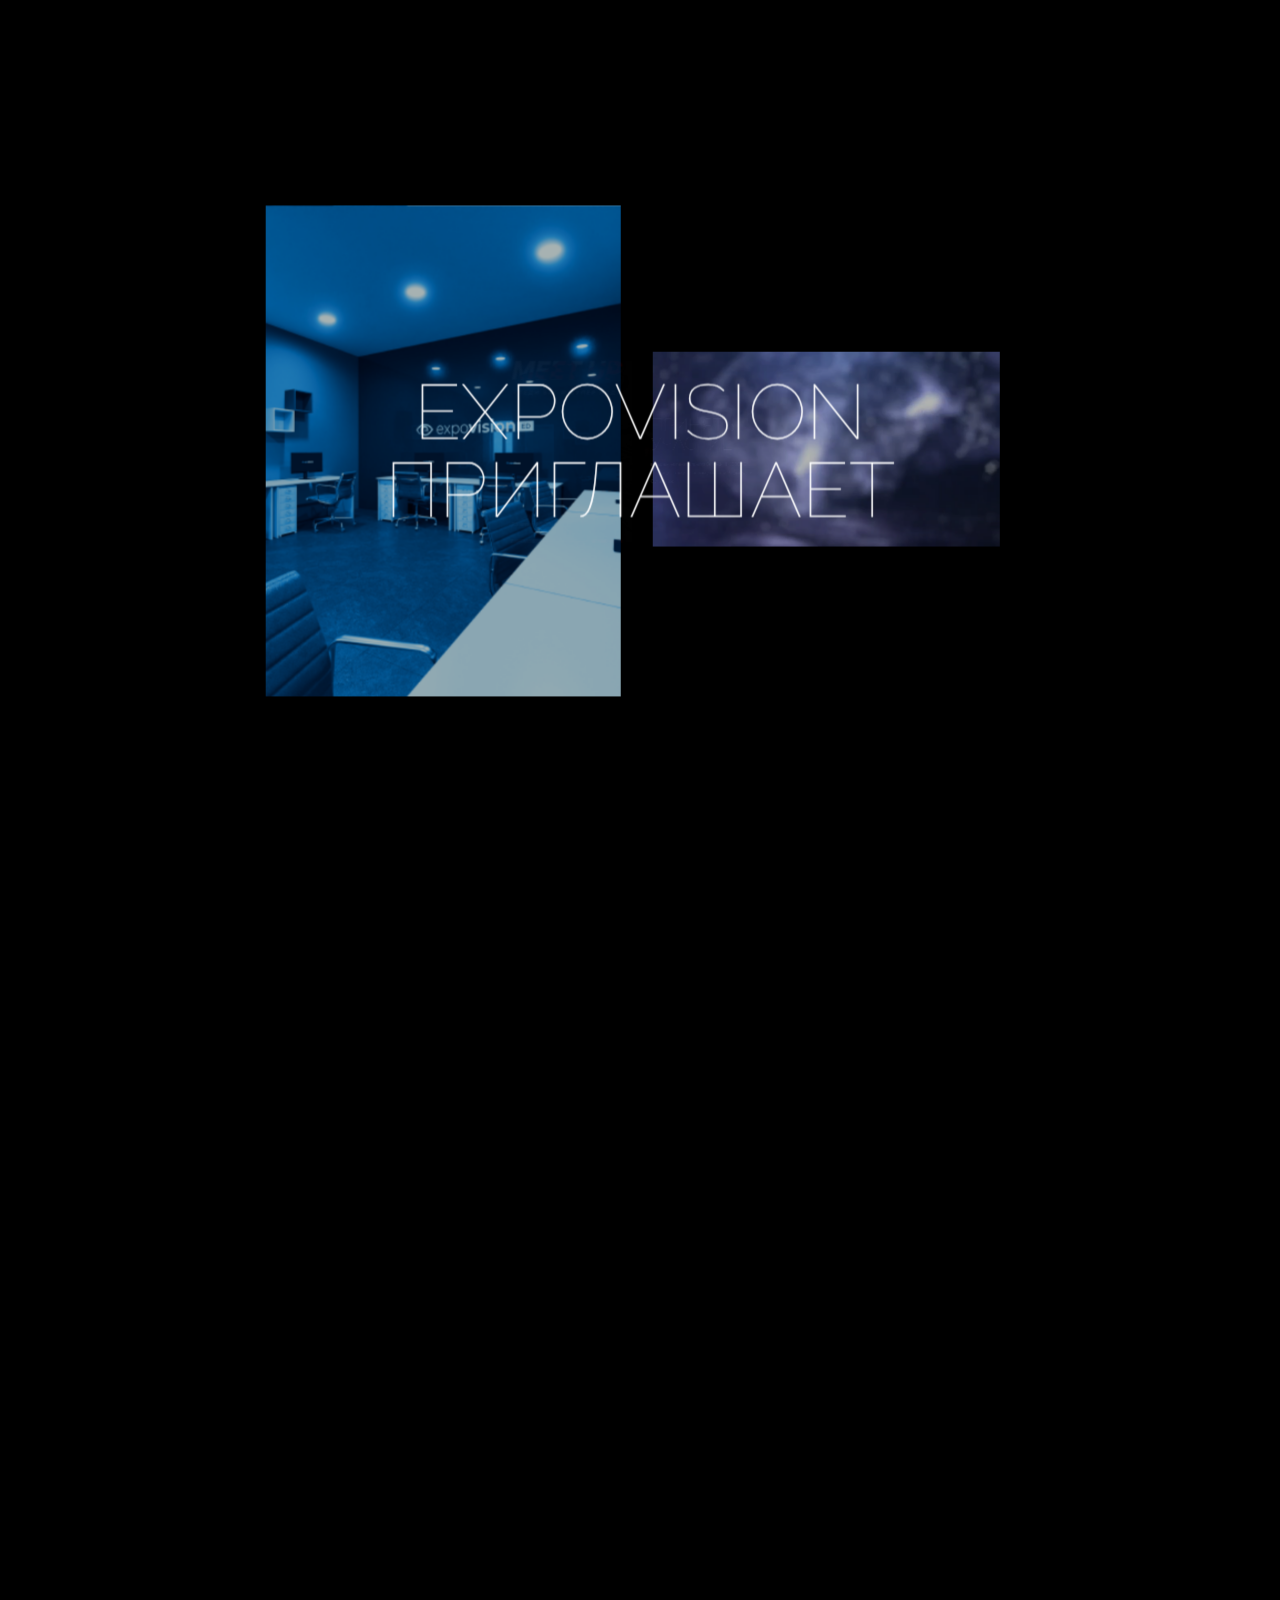
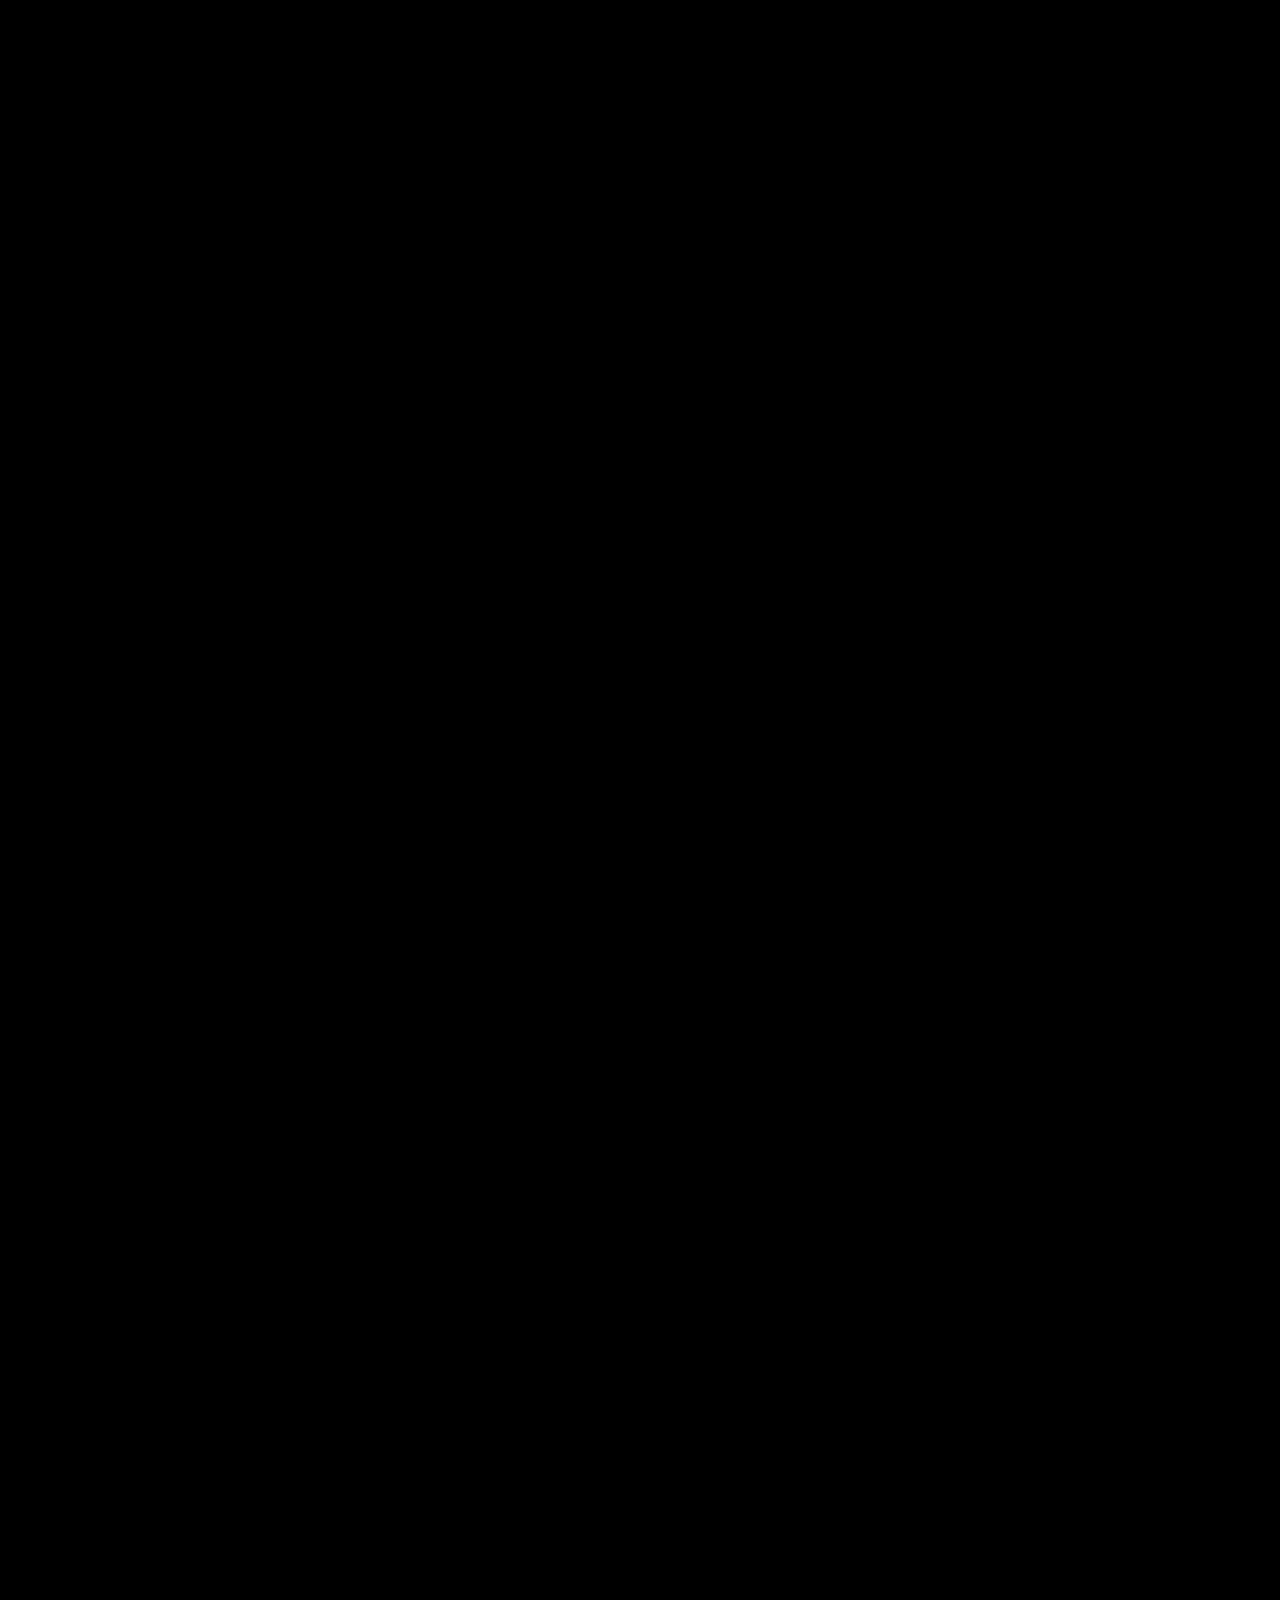
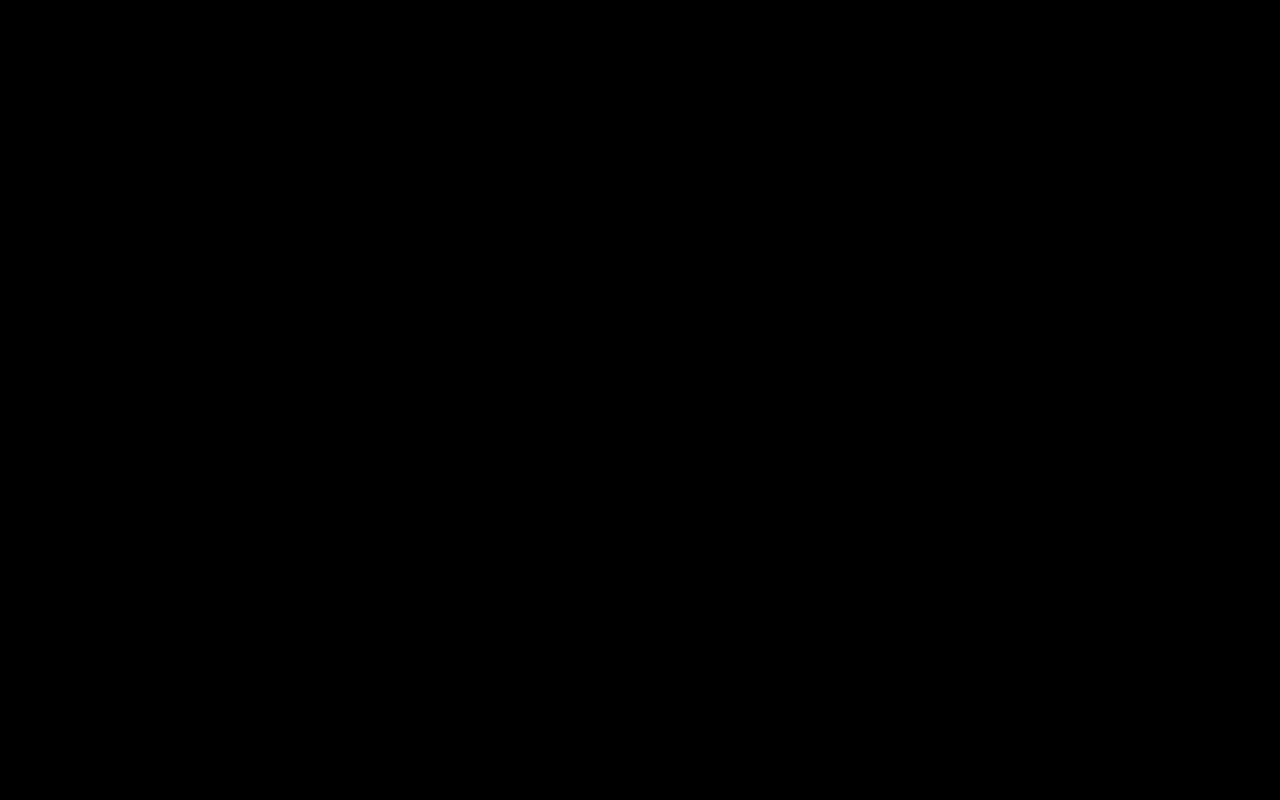
<file: index.html>
<!DOCTYPE html>
<html lang="en">
  <head>
    <meta charset="UTF-8" />
    <meta http-equiv="X-UA-Compatible" content="IE=edge" />
    <meta name="viewport" content="width=device-width, initial-scale=1.0" />
    <link rel="icon" href="./images/juk.png" />
    <title>Квест: Леди баг и супер код</title>

    <link rel="stylesheet" href="css/main.css" />
    <script src="js/app.js" defer></script>
  </head>
  <body>
    <div class="container">
      <section class="gallery">
        <div class="frame">
          <div class="frame__content">
            <h2>Expovision приглашает</h2>
          </div>
        </div>

        <div class="frame">
          <div class="frame__content">
            <div
              class="frame-media frame-media_left"
              style="background-image: url(images/1.png)"></div>
          </div>
        </div>

        <div class="frame frame_bg">
          <div class="frame__content">
            <video
              class="frame-media frame-media_right"
              src="media/video_optimized.mp4"
              autoplay
              loop
              muted></video>
          </div>
        </div>

        <div class="frame"></div>

        <div class="frame">
          <div class="frame__content text-right">
            <h3>Принять участие</h3>
            <p>
              в нашем увлекательном ОНЛАЙН КВЕСТЕ, посвященному женскому митапу "Леди Баг и Супер
              Код"
            </p>
          </div>
        </div>

        <div class="frame frame_bg">
          <div class="frame__content">
            <div
              class="frame-media frame-media_left"
              style="background-image: url(images/2.jpg)"></div>
          </div>
        </div>

        <div class="frame"></div>

        <div class="frame"></div>

        <div class="frame">
          <div class="frame__content text-left">
            <h3>Посетить наше</h3>
            <p>
              потрясающее мероприятие, пообщаться с единомыленниками и выслушать выступления
              специалистов различных it-направлений
            </p>
          </div>
        </div>

        <div class="frame frame_bg">
          <div class="frame__content">
            <div
              class="frame-media frame-media_right"
              style="background-image: url(images/5.png)"></div>
          </div>
        </div>
        <div class="frame">
          <div class="frame__content text-right">
            <h3>Выиграть ценные призы</h3>
            <p>найдя секретный код, который будет спрятан в этом квесте</p>
          </div>
        </div>

        <div class="frame frame_bg">
          <div class="frame__content">
            <div
              class="frame-media frame-media_left"
              style="background-image: url(images/3.png)"></div>
          </div>
        </div>
        <a href="21256.html" class="frame">
          <img src="images/juk.png" alt="" class="juk1" />
        </a>
        <a href="21256.html" class="frame">
          <img src="images/juk.png" alt="" class="juk1" />
        </a>
        <div class="frame">
          <div class="frame__content center">
            <h3>Добро пожаловать, мой друг!</h3>
            <p>Как только будешь готов, кликни на меня и начни своё захватывающее приключение!</p>
            <a href="21256.html">
              <img src="images/juk.png" alt="" class="juk" />
            </a>
          </div>
        </div>
      </section>
    </div>
  </body>
</html>
</file>
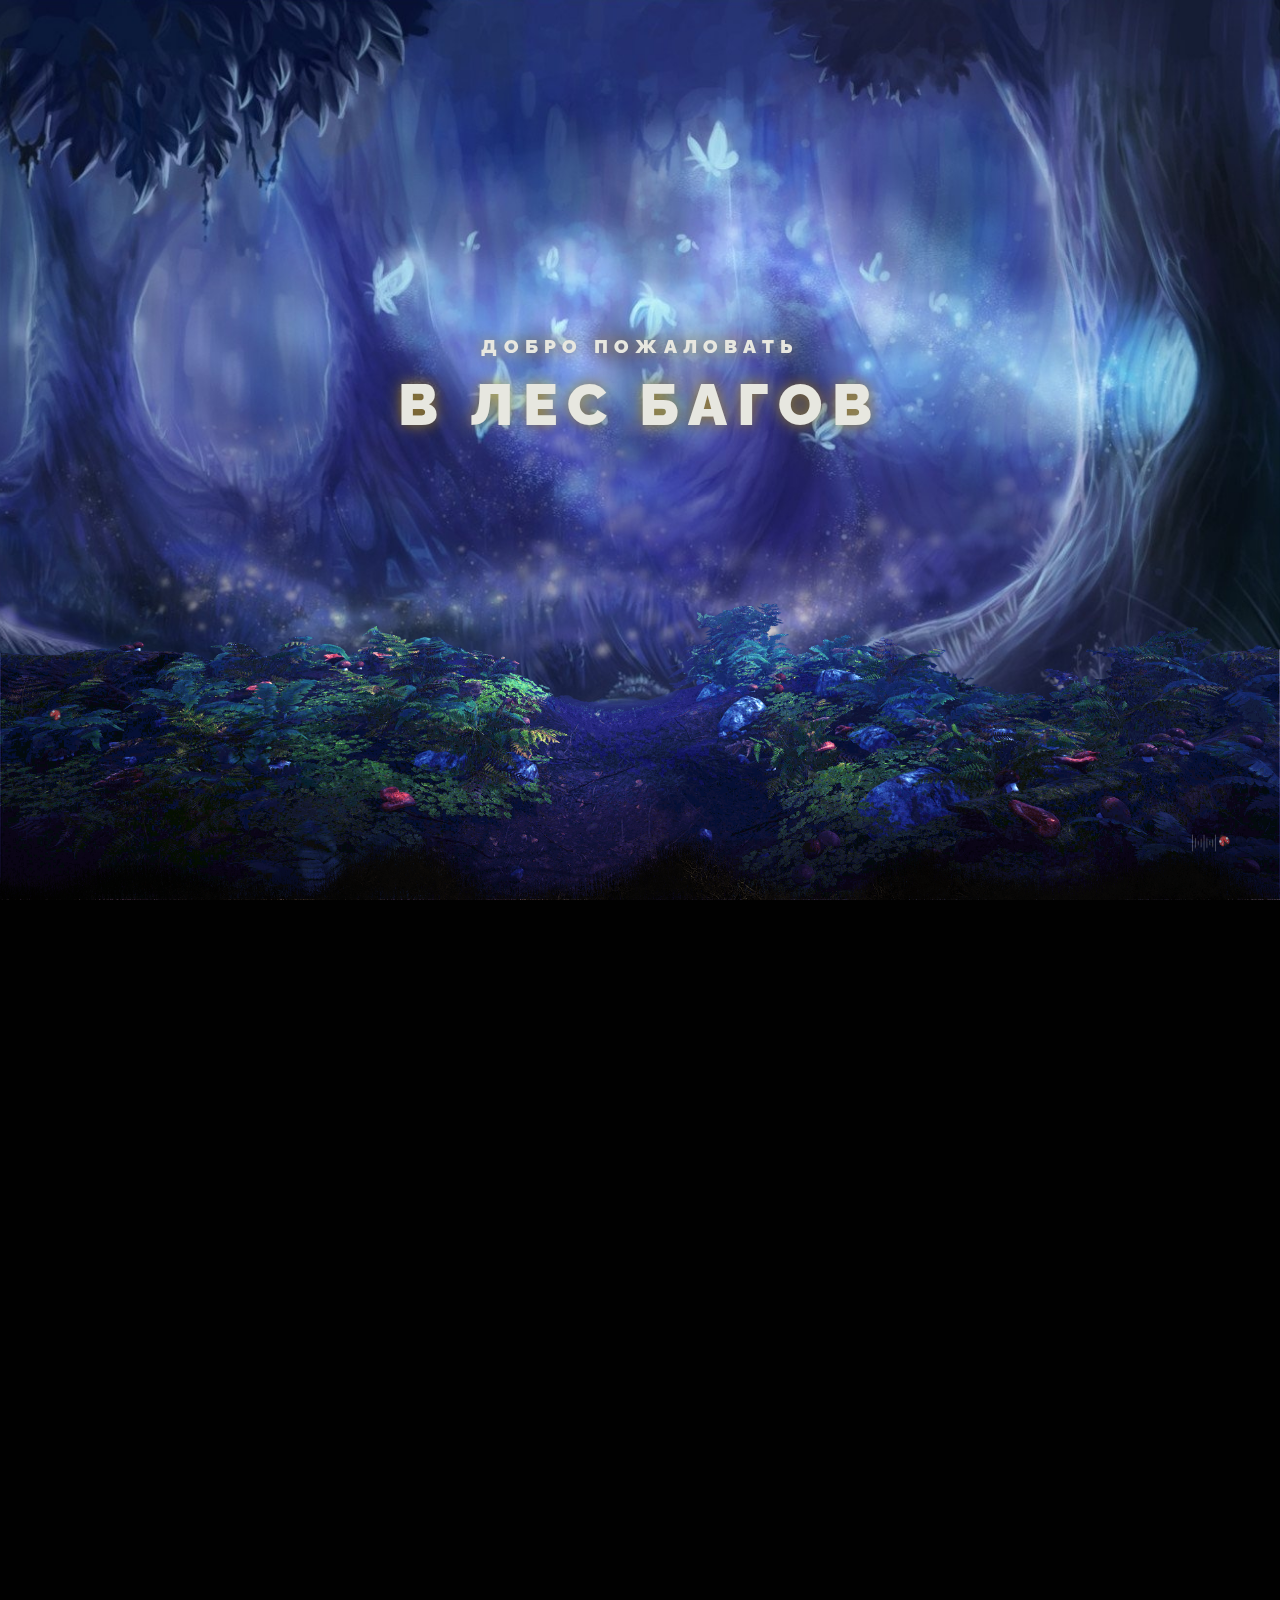
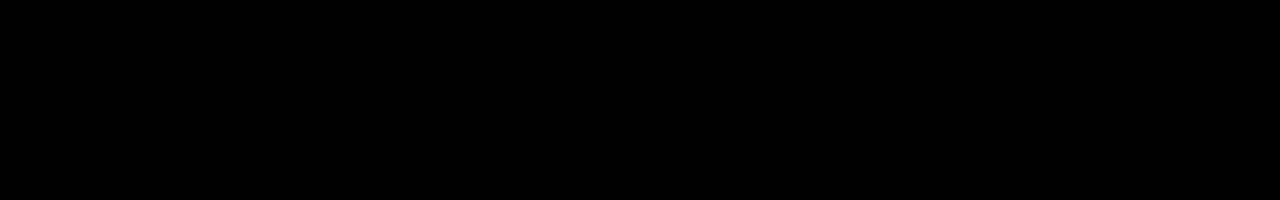
<file: next/index.html>
<!DOCTYPE html>
<html lang="en">
  <head>
    <meta charset="UTF-8" />
    <meta http-equiv="X-UA-Compatible" content="IE=edge" />
    <meta name="viewport" content="width=device-width, initial-scale=1.0" />
    <link rel="icon" href="./../images/juk.png" />
    <title>Квест: Леди баг и супер код</title>

    <link rel="stylesheet" href="css/main.css" />

    <script src="libs/gsap/gsap.min.js" defer></script>
    <script src="libs/gsap/ScrollTrigger.min.js" defer></script>
    <script src="libs/gsap/ScrollSmoother.min.js" defer></script>

    <script src="js/app.js" defer></script>
  </head>
  <body>
    <div class="wrapper">
      <div class="load">
        Страница грузится. Подождите одну минуту
        <div class="loader">
          <span class="dot"></span>
          <span class="dot"></span>
          <span class="dot"></span>
        </div>
      </div>
      <div class="content hidden">
        <img src="../images/juk.png" alt="" class="small small1" />
        <img src="../images/juk.png" alt="" class="small small2" />
        <img src="../images/juk.png" alt="" class="small small3" />
        <img src="../images/juk.png" alt="" class="small small4" />
        <header class="main-header">
          <p class="next"></p>
          <div class="layers">
            <div class="layer__header">
              <div class="layers__caption">Добро пожаловать</div>
              <div class="layers__title">в лес багов</div>
              <p class="opacity"></p>
            </div>
            <div class="layer layers__base" style="background-image: url(img/layer-base.png)"></div>
            <div
              class="layer layers__middle"
              style="background-image: url(img/layer-middle.png)"></div>
            <div
              class="layer layers__front"
              style="background: url(img/layer-front.png) bottom/ contain no-repeat"></div>
          </div>
        </header>

        <article class="main-article" style="background-image: url(img/dungeon.jpg)">
          <div class="main-article__content">
            <h2 class="main-article__header">Отыщи их всех, чтобы продолжить</h2>
            <p class="main-article__paragraph">
              Что говорит программист своему компьютеру, когда он находит баг? "Это не баг, а новая
              фича, я тебя понял!"
            </p>
            <div class="last hidden">
              <h2 class="main-article__header" id="typing-text"></h2>
              <input type="text" class="code" />
              <button class="btn">Проверить</button>
              <p class="finish"></p>
            </div>

            <p class="opacity"></p>
          </div>
        </article>
      </div>
    </div>
    <img class="soundbutton paused" src="../images/sound.gif" alt="Alt" />
    <audio class="audio" src="../media/ambient.mp3" loop></audio>
  </body>
</html>
</file>
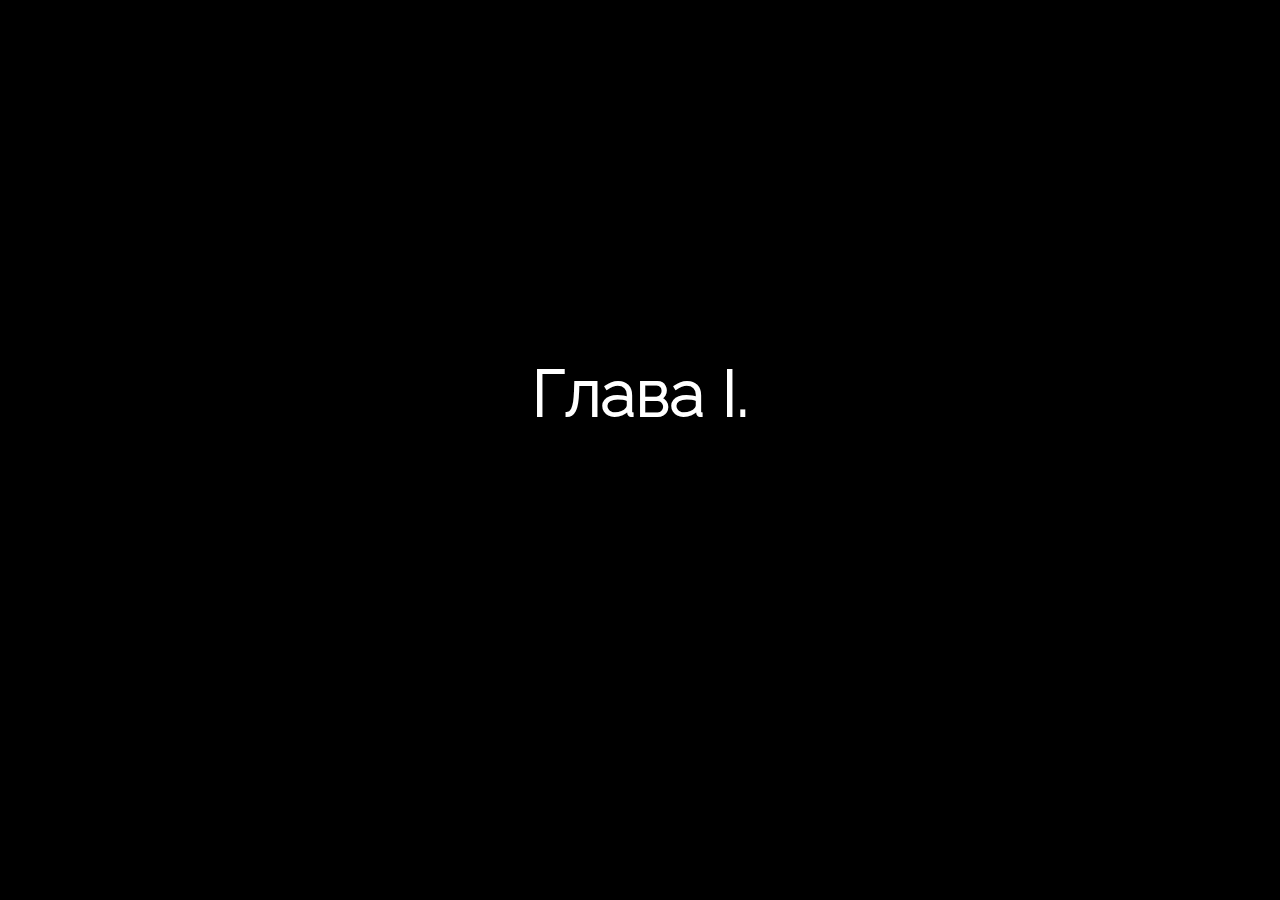
<file: 21256.html>
<!DOCTYPE html>
<html lang="en">
  <head>
    <meta charset="UTF-8" />
    <meta http-equiv="X-UA-Compatible" content="IE=edge" />
    <meta name="viewport" content="width=device-width, initial-scale=1.0" />
    <link rel="icon" href="./images/juk.png" />
    <title>Квест: Леди баг и супер код</title>
    <link rel="stylesheet" href="css/2.css" />
    <script src="js/app.js" defer></script>
  </head>
  <body>
    <div class="kvest">
      <div class="first">
        <h2 id="typing-text"></h2>
        <div class="arrow">⇨</div>
      </div>
    </div>
    <script src="js/1.js"></script>
  </body>
</html>
</file>
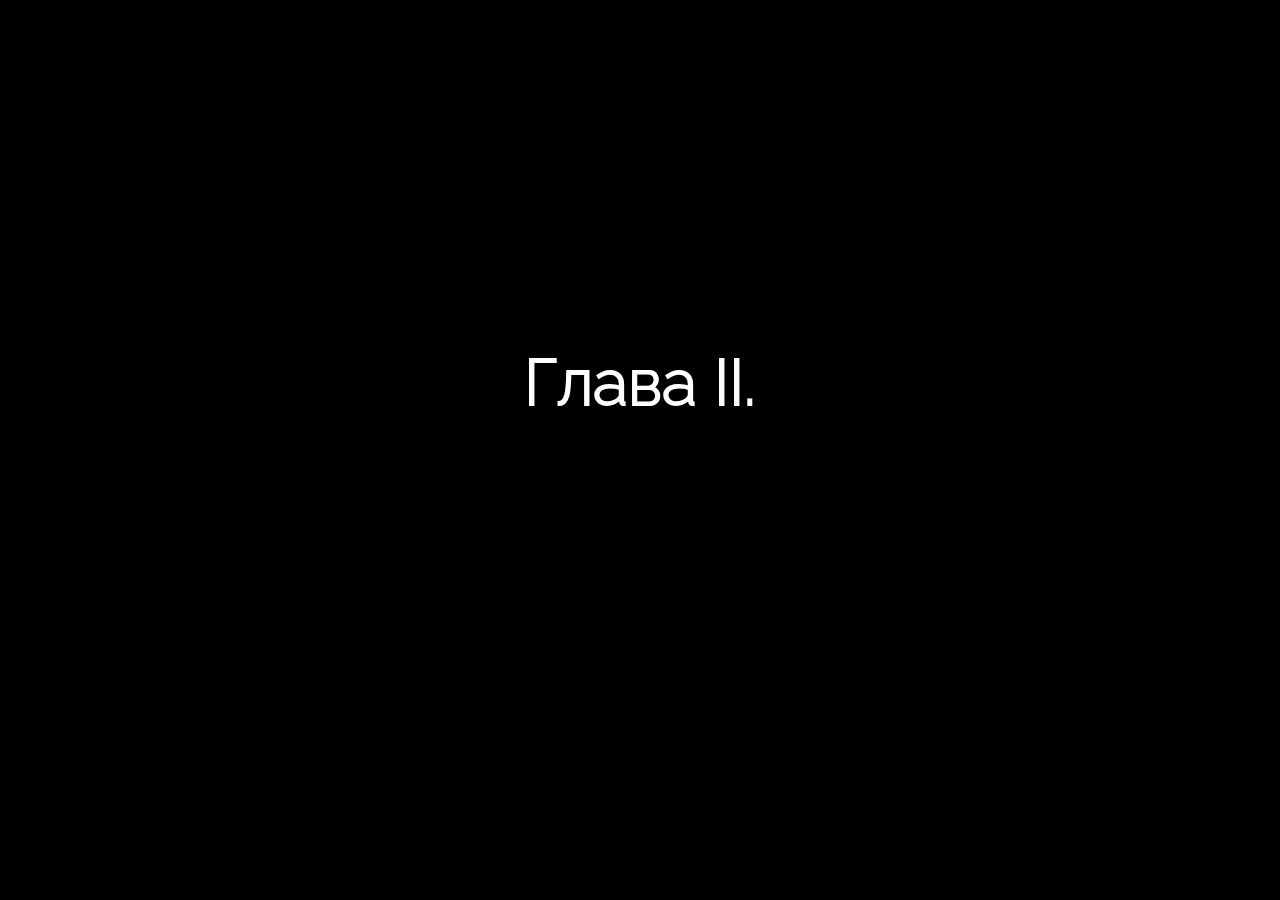
<file: lavleys.html>
<!DOCTYPE html>
<html lang="en">
  <head>
    <meta charset="UTF-8" />
    <meta http-equiv="X-UA-Compatible" content="IE=edge" />
    <meta name="viewport" content="width=device-width, initial-scale=1.0" />
    <link rel="stylesheet" href="css/2.css" />
    <link rel="icon" href="./images/juk.png" />
    <title>Квест: Леди баг и супер код</title>
  </head>
  <body>
    <div class="kvest">
      <div class="three">
        <h2 id="typing-text"></h2>

        <div class="arrow">
          <p>Наступи на одного и разворошишь их гнездо.</p>
          <a href="./next/index.html">⇨</a>
        </div>
      </div>
    </div>
    <script src="js/2.js"></script>
  </body>
</html>
</file>
<file: css/main.css>
* {
	margin: 0;
	padding: 0;
	box-sizing: border-box;
}
:root {
	--index: calc(1vw + 1vh);
	--gutter: 30px;
	--side-small: 26;
	--side-big: 36;
	--depth: 4000px;
	--transition: .75s cubic-bezier(.075, .5, 0, 1)
}

/* Скрываем Scrollbar */
body {
	scrollbar-width: none; /* Firefox */
}
body::-webkit-scrollbar { 
	display: none; /* Safari and Chrome */
}

@font-face {
	font-family: raleway_c;
	src: url(../fonts/raleway-v22-cyrillic-300.woff2);
	font-weight: 300;
}
@font-face {
	font-family: raleway_c;
	src: url(../fonts/raleway-v22-cyrillic-100.woff2);
	font-weight: 100;
}
body {
	background-color: #000;
	color: #fff;
	font-size: calc(var(--index) * .8);
	font-family: raleway_c, sans-serif;
	line-height: 1.75;
	height: var(--depth);
	font-weight: 300;
}
.container {
	width: 100%;
	height: 100%;
	position: fixed;
	perspective: 1500px;
}
.gallery {
	transform-style: preserve-3d;
	height: 100%;
}

.frame {
	width: 100%;
	height: 100%;
	position: absolute;
	display: flex;
	align-items: center;
	justify-content: center;
	transition: var(--transition), opacity .75s ease;
	will-change: transform;
	transform-style: preserve-3d;
}
h1, h2, h3, h4 {
	font-weight: 100;
	text-transform: uppercase;
	width: min-content;
	line-height: 1;
}
.frame h2 {
	text-align: center;
	font-size: calc(var(--index) * 3.3);
}
.frame-media {
	position: relative;
	width: calc(var(--index) * var(--side-small));
	height: calc(var(--index) * var(--side-big));
	background-position: center;
	background-size: cover;
	opacity: 0.7;
}

.frame-media_left {
	right: calc(var(--side-small) / 2 * var(--index) + var(--gutter));
}
.frame-media_right {
	left: calc(var(--side-small) / 2 * var(--index) + var(--gutter));
}
.frame_bg {
	background-color: rgb(0 0 0 / .87);
}
video.frame-media {
	width: calc(var(--index) * var(--side-big));
	height: calc(var(--index) * var(--side-small));
}
video.frame-media_right {
	left: calc(var(--side-big) / 2 * var(--index) + var(--gutter));
}
video.frame-media_left {
	right: calc(var(--side-big) / 2 * var(--index) + var(--gutter));
}
.text-right > * {
	position: relative;
	left: 18vw;
}
.text-left > * {
	position: relative;
	right: 18vw;
}
.frame h3 {
	font-size: calc(var(--index) * 3);
}
.frame p {
	max-width: 30vw;
	margin-top: 3vh;
}

.center{
	text-align: center;
	margin: 0 auto;
}

.juk{
	width: 80px;
	cursor: pointer;
	
}
.juk1{
	width: 80px;
	cursor: pointer;
	opacity: 0;
}
.center h3{
	max-width: 100vw;
	margin: 30px auto;
}
.center p{
	max-width: 50vw;
	margin: 30px auto;
}
</file>
<file: next/css/main.css>
* {
	margin: 0;
	padding: 0;
	box-sizing: border-box;
}
html{
	scroll-behavior: smooth;
}
:root {
	--index: calc(1vw + 1vh);
	--text: #e7e7e0;
	--transition: transform .75s cubic-bezier(.075, .5, 0, 1);
}
@font-face {
	font-family: raleway_f;
	src: url(../fonts/raleway-regular.woff2);
}
@font-face {
	font-family: raleway_f;
	src: url(../fonts/raleway-black.woff2);
	font-weight: 900;
}
body {
	background-color: #010101;
	font-family: raleway_f, sans-serif;
	line-height: 1.55;
}
.hidden{
	display: none;
}
.load{
	color: #fff;
	width: 100%;
	min-height: 100vh;
	display: flex;
	justify-content: center;
	flex-direction: column;
	align-items: center;
	font-size: calc(var(--index) * 1);
}
.loader {
	text-align: center;
}
  
.dot {
display: inline-block;
width: 10px;
height: 10px;
background-color: #fff;
border-radius: 50%;
animation: loaderAnimation 1.5s infinite ease-in-out;
margin: 0 4px;
}
  
@keyframes loaderAnimation {
0%,
80%,
100% {
	transform: scale(0);
}
40% {
	transform: scale(1);
}
}
.main-header {
	position: relative;
}
.main-header::after {
	content: '';
	position: absolute;
	z-index: 100;
	width: 100%;
	height: calc(var(--index) * 10);
	background-image: url(../img/ground.png);
	background-size: cover;
	background-repeat: no-repeat;
	background-position: center;
	bottom: calc(var(--index) * -4.5);
}
.layers {
	height: 100vh;
	display: flex;
	align-items: center;
	justify-content: center;
	text-align: center;
	overflow: hidden;
	position: relative;
}
.layer {
	height: 100%;
	width: 100%;
	position: absolute;
	background-size: cover;
	background-position: center;
	will-change: transform;
	z-index: 2;
	transition: var(--transition);
}
.layers__base {
	transform: translate3d(0, calc(var(--scrollTop) / 1.6), 0);
	z-index: 0;
}
.layers__middle {
	transform: translate3d(0, calc(var(--scrollTop) / 2.5), 0);
}
.layers__front {
	transform: translate3d(0, calc(var(--scrollTop) / 5.7), 0);
}
.layer__header {
	z-index: 1;
	transform: translate3d(0, calc(var(--scrollTop) / 2), 0);
	transition: var(--transition);
	will-change: transform;
	text-transform: uppercase;
	font-weight: 900;
	color: var(--text);
	text-shadow: 0 0 15px #9d822b;
	margin-top: -100px;
}
.layers__title {
	font-size: calc(var(--index) * 2.65);
	letter-spacing: calc(var(--index) / 2.25);
}
.layers__caption {
	font-size: calc(var(--index) / 1.175);
	letter-spacing: calc(var(--index) / 3.5);
	margin-top: calc(var(--index) * -.75);
}
.main-article {
	--main-article-transform: translate3d(0, calc(var(--scrollTop) / -7.5), 0);
	min-height: 100vh;
	background-size: cover;
	background-position: center;
	color: var(--text);
	display: flex;
	justify-content: center;
	align-items: center;
	position: relative;
	text-align: center;
	/* Update: */
	top: -1px;
	z-index: 10;
}
.main-article__header {
	text-transform: uppercase;
	font-size: calc(var(--index) * 1.8);
	letter-spacing: calc(var(--index) / 7.5);
	transform: var(--main-article-transform);
	transition: var(--transition);
	will-change: transform;
}
.main-article__paragraph {
	width: 70%;
	margin: 0 auto;
	font-size: calc(var(--index) * .9);
	margin-top: calc(var(--index) / 1.25);
	transform: var(--main-article-transform);
	transition: var(--transition);
	will-change: transform;
}
.content {
	will-change: transform;
}
.copy {
	position: absolute;
	bottom: calc(var(--index) * 2.5);
	opacity: .45;
	font-size: calc(var(--index) * .75);
	letter-spacing: calc(var(--index) / 37.5);
}
.small{
	width: calc(var(--index) * .6);
	transform: rotate(40deg);
	position: absolute;
	z-index: 999999999;	
	opacity: 0.7;
}
.small1{
	bottom: 60%;
	left: 50px;
}

.small2{
	bottom: 53%;
	right: 50px;
	transform: rotate(-25deg);
}
.opacity{
	opacity: 0;
	transition: 0.5s;
	z-index: 99999999;
	width: 60%;
	margin: 0 auto;
}
.opacity_none{
	opacity: 1
}
.small3{
	transform: rotate(-20deg);
	bottom: 20%;
	right: 10px;
}
.small4{
	width: calc(var(--index) * .5);
	transform: rotate(-20deg);
	bottom: 1%;
	left: 5%;
}
.next{
	position: absolute;
	top: 100px;
	width: 40%;
	text-align: center;
	margin: 0 auto;
	left: 0;
	right: 0;
	z-index: 4;
	transform: translate3d(0, calc(var(--scrollTop) / 2), 0);
	transition: var(--transition);
	will-change: transform;
	font-weight: 900;
	color: var(--text);
	text-shadow: 0 0 15px #9d822b;
	opacity: 0;
	filter: blur(10px);
	transition: 1.5s;
}
.next_show{
	filter: blur(0);
	opacity: 1;
}
a{
	color: inherit;
	cursor: pointer;
}

.code{
	border: none;
	width: 300px;
	height: 40px;
	border-radius: 4px;
	padding: 0 10px;
	font-size: 14px;
	opacity: 0.9;
	color: #546d97;
	text-align: center;
}
.code:focus{
	border: none;
	outline: none;
}

.btn{
	display: block;
    width: 150px;
    height: 35px;
    margin: 10px auto;
    background-color: #789ddd;
    border: none;
	
}
.finish{
	width: 70%;
	margin: 40px auto;
}
.finish a {
	color: #789ddd;
}

.frame{
	position: absolute;
	z-index: 5;
}

.soundbutton {
	position: fixed;
	bottom: 5vh;
	right: 5vw;
	cursor: pointer;
	width: 24px;
	transition: .25s ease;
}
.soundbutton.paused {
	opacity: .25;
}

.conf1{
	position: absolute;
	top: 30px;
	left: 100px;
}
.conf2{
	position: absolute;
	top: 30px;
	right: 100px;
}
</file>
<file: css/2.css>
* {
	margin: 0;
	padding: 0;
	box-sizing: border-box;
}
:root {
	--index: calc(1vw + 1vh);
	--gutter: 30px;
	--side-small: 26;
	--side-big: 36;
	--depth: 4000px;
	--transition: .75s cubic-bezier(.075, .5, 0, 1)
}

@font-face {
	font-family: raleway_c;
	src: url(../fonts/raleway-v22-cyrillic-300.woff2);
	font-weight: 300;
}
@font-face {
	font-family: raleway_c;
	src: url(../fonts/raleway-v22-cyrillic-100.woff2);
	font-weight: 100;
}
body {
	background-color: #000;
	color: #fff;
	font-size: calc(var(--index) * .8);
	font-family: raleway_c, sans-serif;
	line-height: 1.75;
	font-weight: 300;
    min-height: 100vh;
}
body::selection {
    background-color: red;
    color: white;
}

.kvest{
	width: 100%;
	min-height: 100vh;
	overflow: hidden;
    display: flex;
	justify-content: center;
	flex-direction: column;
	align-items: center;
}
.kvest::selection {
    background-color: red;
    color: white;
}
.three{
	width: 100%;
	height: 100%;
	display: flex;
	justify-content: center;
	flex-direction: column;
	align-items: center;
	overflow: hidden;
}
.first{
    width: 100%;
	height: 100%;
	display: flex;
	justify-content: center;
	flex-direction: column;
	align-items: center;
	overflow: hidden;
}
.arrow{
	font-size: calc(var(--index) * 3);
	transition: .5s;
	opacity: 0;
	cursor: pointer;
	display: flex;
	flex-direction: column;
	justify-content: center;
	align-items: center;
}
.arrow p{
	font-size: calc(var(--index) * 1);
	line-height: calc(var(--index) * 1);
}
.kvest h2{
	font-size: calc(var(--index) * 3);
	text-transform: none;
	text-align: center;
	width: 70%;
	
}
ul{
	font-size: 12px;
	position: absolute;
	left: 50px;
	bottom: 50px;
	color: #000;
}
.two p{
    width: 100%;
	color: #000;
	width: 60%;
	margin: 50px auto 0;
	font-size: calc(var(--index) * 1);
	line-height: calc(var(--index) * 1);
}
.two p::selection {
	color: #800;
	background-color: orange;
}
.two li::selection {
	color: #800;
	background-color: orange;
}
.run{
	transition: 1.5s;
	filter: blur(10px);
	transform: translateX(-50%);
	opacity: 0;
}
a{
	color: inherit;
	text-decoration: none;
}
.two{
	opacity: 0;
	transition: .5s;
	display: flex;
	justify-content: center;
	flex-direction: column;
	align-items: center;
	width: 100%;
	min-height: 100vh;
	filter: blur(10px);
}
.two h2{
	width: 90%;
	text-align: center;
}
.two_show{
	opacity: 1;
	filter: blur(0);
}
</file>
